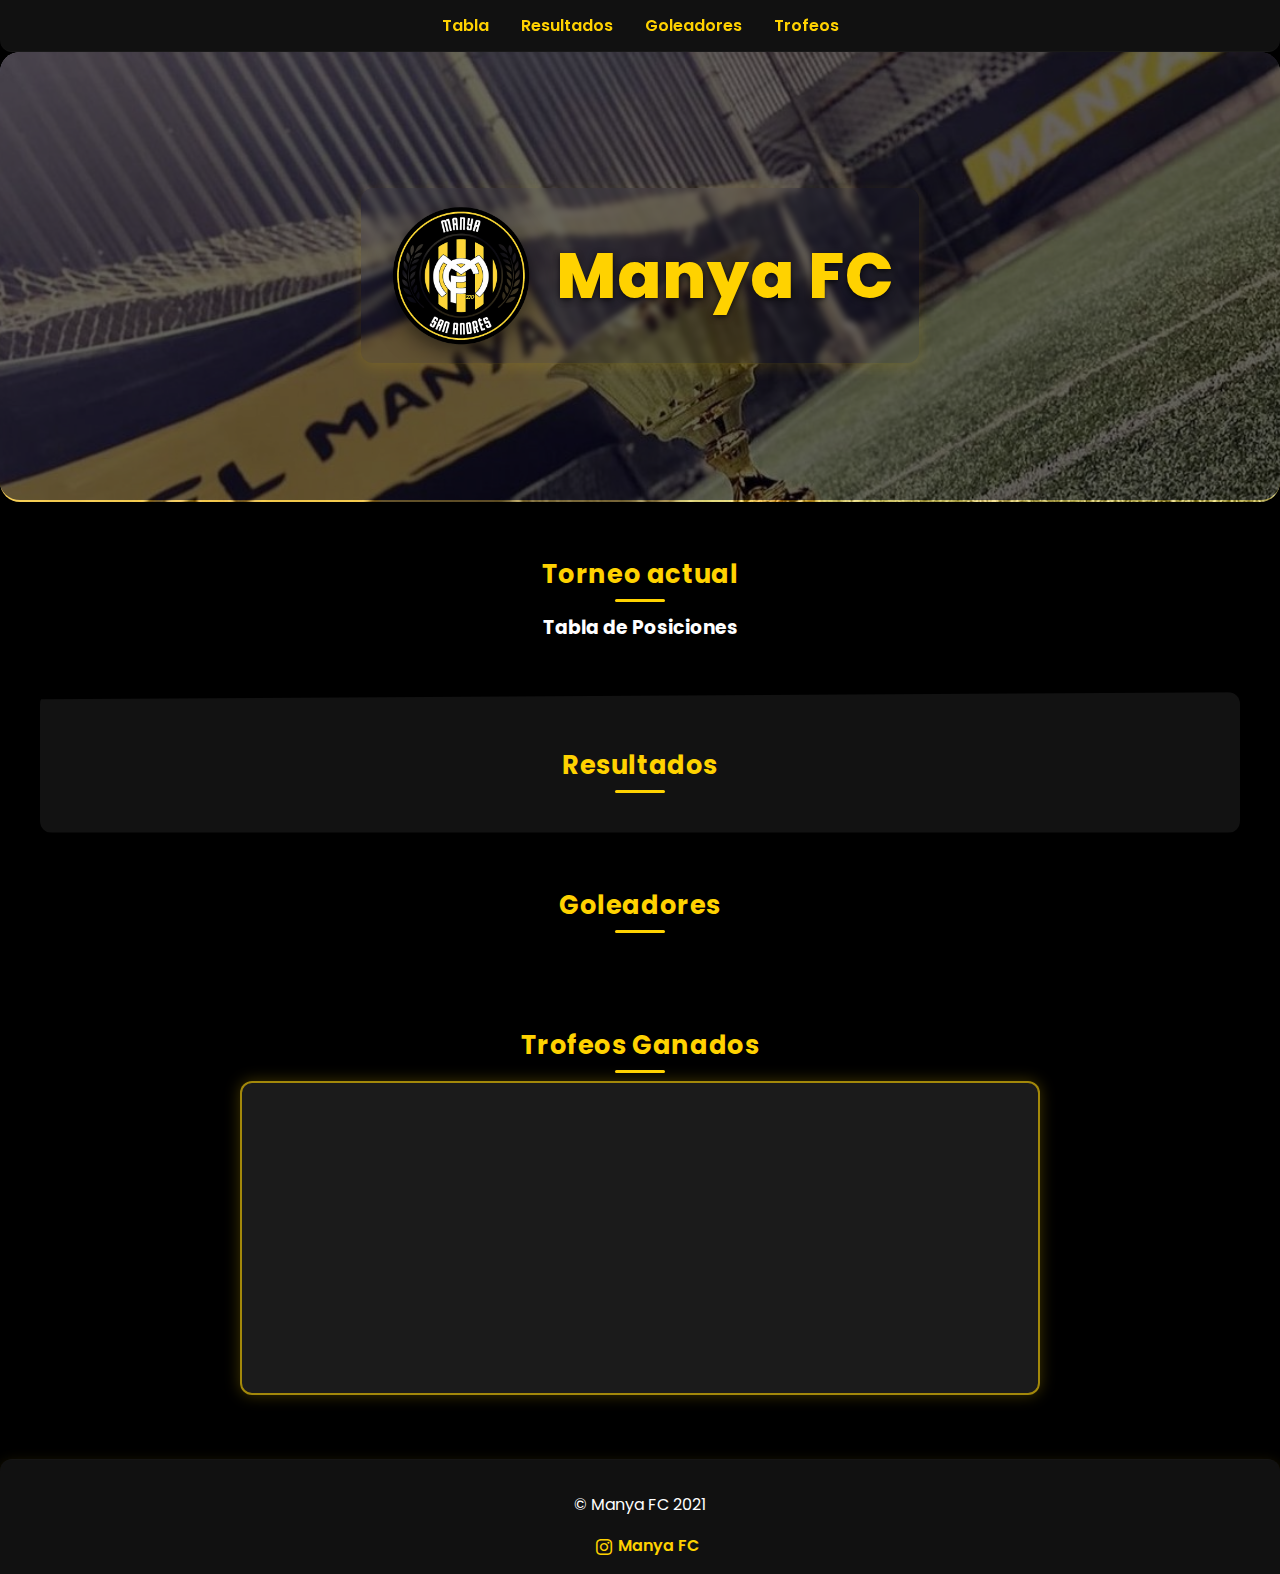
<file: index.html>
<!DOCTYPE html>
<html lang="es">

<head>
    <meta charset="UTF-8" />
    <meta name="viewport" content="width=device-width, initial-scale=1.0" />
    <title>Manya FC</title>
    <link rel="icon" type="image/png" href="img/escudov3.png">
    <link rel="stylesheet" href="css/styles.css">
    <link href="https://fonts.googleapis.com/css2?family=Poppins:wght@400;600;800&display=swap" rel="stylesheet">
    <link rel="stylesheet" href="https://cdn.jsdelivr.net/npm/bootstrap-icons@1.13.1/font/bootstrap-icons.min.css">

</head>

<body>

    <!-- NAVBAR -->
    <header class="navbar">
        <nav>
            <ul>
                <li><a href="#tabla">Tabla</a></li>
                <li><a href="#resultados">Resultados</a></li>
                <li><a href="#goleadores">Goleadores</a></li>
                <li><a href="#trofeos">Trofeos</a></li>
            </ul>
        </nav>
    </header>

    <!-- HERO -->
    <section class="hero">
        <div class="hero-content">
            <img src="img/escudov3.png" alt="Escudo Manya FC" class="escudo">
            <h1>Manya FC</h1>
        </div>
    </section>

    <!-- TABLA -->
    <section id="tabla" class="section">
        <h2>Torneo actual</h2>
        <h3>Tabla de Posiciones</h3>

        <div class="table-wrap">
            <table id="tabla-posiciones" class="table">
                <!-- Se completa con JS -->
            </table>
        </div>
    </section>

    <!-- RESULTADOS -->
    <section id="resultados" class="section skewed">
        <h2>Resultados</h2>
        <div id="lista-resultados">
            <!-- Se completa con JS -->
        </div>
    </section>

    <!-- GOLEADORES -->
    <section id="goleadores" class="section">
        <h2>Goleadores</h2>
        <div id="lista-goleadores">
            <!-- Se completa con JS (mismo formato que resultados) -->
        </div>
    </section>

    <!-- TROFEOS (CAROUSEL) -->
    <section id="trofeos" class="section">
        <h2>Trofeos Ganados</h2>
        <div class="carousel">
            <div class="carousel-inner" id="carousel-inner">
                <!-- Se completa con JS -->
            </div>
            <div class="carousel-footer" id="carousel-footer"></div>
        </div>
    </section>

    <!-- FOOTER -->
    <footer>
        <p>© Manya FC 2021</p>
        <a href="https://instagram.com/manyafc__" target="_blank" rel="noopener" class="bi bi-instagram">Manya
            FC</a>
    </footer>

    <script src="js/main.js" defer></script>

</body>

</html>
</file>
<file: css/styles.css>
/* --------------------
BASE
-------------------- */
:root {
    --black: #000;
    --bg-nav: #111;
    --yellow: #ffd200;
    --white: #fff;
    --gray-dark: #1a1a1a;
    --section-bg: rgba(30, 30, 30, 0.9);
    /* fondo sutil de secciones */
}

* {
    box-sizing: border-box;
}

body {
    margin: 0;
    font-family: 'Poppins', sans-serif;
    background: var(--black);
    color: var(--white);
    -webkit-font-smoothing: antialiased;
    -moz-osx-font-smoothing: grayscale;
}

/* --------------------
NAVBAR
-------------------- */
.navbar {
    position: sticky;
    top: 0;
    background: var(--bg-nav);
    padding: 0.8rem 1rem;
    z-index: 1000;
    border-bottom: 1px solid rgba(255, 255, 255, 0.03);
    border-radius: 0 0 12px 12px;
}

.navbar ul {
    list-style: none;
    display: flex;
    justify-content: center;
    gap: 2rem;
    margin: 0;
    padding: 0;
    flex-wrap: wrap;
}

.navbar a {
    text-decoration: none;
    color: var(--yellow);
    font-weight: 600;
    transition: color 0.25s ease, transform 0.15s;
}

.navbar a:hover {
    color: var(--white);
    transform: translateY(-2px);
}

/* --------------------
HERO / PARALLAX
-------------------- */
.hero {
    min-height: 50vh;
    display: flex;
    align-items: center;
    justify-content: center;
    position: relative;
    background-image: url("../img/herosectionv2.jpg");
    background-size: cover;
    background-position: center;
    background-attachment: fixed;
    text-align: center;
    overflow: hidden;
    border-radius: 20px; /* bordes redondeados */
    box-shadow: 0 4px 12px rgba(0,0,0,0.4); /* opcional para dar profundidad */
    border-bottom: 2px solid rgba(255,210,0,0.3); /* línea sutil debajo */
}


.hero::before {
    content: "";
    position: absolute;
    inset: 0;
    background: rgba(0, 0, 0, 0.6);
    z-index: 0;
}

.hero-content {
    position: relative;
    z-index: 1;
    display: flex;
    align-items: center;
    gap: 1.2rem;
    background: rgba(255, 255, 255, 0.02);
    padding: 0.8rem 1.6rem;
    border-radius: 12px;
    backdrop-filter: blur(3px);
    flex-wrap: wrap;
    transition: transform 0.3s ease, box-shadow 0.3s ease;
    box-shadow: 0 4px 15px rgba(255, 210, 0, 0.15);
    /* sombra suave */
}

.hero-content:hover {
    transform: scale(1.02);
}

.escudo {
    width: 120px;
    height: auto;
    flex-shrink: 0;
    filter: drop-shadow(0 6px 12px rgba(0, 0, 0, 0.6));
}

h1 {
    font-size: 3rem;
    color: var(--yellow);
    font-weight: 800;
    margin: 0;
    letter-spacing: 1px;
    text-shadow: 0 2px 6px rgba(0, 0, 0, 0.7);
}

/* --------------------
SECCIONES
-------------------- */
.section {
    padding: 2rem 1rem;
    text-align: center;
    max-width: 1200px;
    margin: 0 auto;
    background: transparent;
    border-radius: 12px;
    /* box-shadow: 0 4px 15px rgba(255, 210, 0, 0.08); */
}

.section.skewed {
    background: rgba(20,20,20,0.9);
    padding: 2rem 1rem;
    clip-path: polygon(0 5%, 100% 0%, 100% 100%, 0% 100%);
}

h2 {
    color: var(--yellow);
    margin-bottom: 1rem;
    font-size: 1.6rem;
    letter-spacing: 0.6px;
    position: relative;
}

/* línea dorada antes de cada título */
h2::before {
    content: "";
    position: absolute;
    left: 50%;
    transform: translateX(-50%);
    bottom: -8px;
    width: 50px;
    height: 3px;
    background: var(--yellow);
    border-radius: 2px;
}

/* --------------------
TABLA
-------------------- */
.table-wrap {
    width: 100%;
    display: flex;
    justify-content: center;
    padding: 0 1rem;
    overflow-x: auto;
}

.table {
    width: 100%;
    max-width: 900px;
    border-collapse: collapse;
    background: var(--gray-dark);
    border-radius: 12px;
    overflow: hidden;
    min-width: 700px;
    transition: transform 0.2s ease;
}

.table th,
.table td {
    border: 1px solid rgba(255, 210, 0, 0.2);
    padding: 10px 12px;
    text-align: center;
    font-size: 0.95rem;
    transition: background 0.25s ease;
}

.table th {
    background: var(--yellow);
    color: #000;
    font-weight: 700;
}

.table tbody tr:hover {
    background: rgba(255, 210, 0, 0.2);
}

/* Resultados / Goleadores */
.resultado {
    margin: 0.4rem auto;
    background: rgba(255, 210, 0, 0.06);
    padding: 0.6rem 0.8rem;
    border-radius: 8px;
    max-width: 900px;
    text-align: left;
    display: flex;
    align-items: center;
    justify-content: center;
    gap: 0.6rem;
    font-weight: 500;
    transition: background 0.3s ease;
}

.resultado:hover {
    background: rgba(255, 210, 0, 0.15);
}

.resultado strong {
    color: var(--yellow);
    margin-right: 0.4rem;
}

/* --------------------
CAROUSEL
-------------------- */
.carousel {
    position: relative;
    width: 90%;
    max-width: 800px;
    margin: auto;
    overflow: hidden;
    border-radius: 12px;
    background: var(--section-bg); /* solo el carousel tiene fondo gris oscuro translúcido */
    padding: 0.5rem;
    border: 2px solid rgba(255, 210, 0, 0.6);
    box-shadow: 0 0 15px rgba(255, 210, 0, 0.25);
}

.carousel-inner {
    position: relative;
    width: 100%;
    height: 280px; /* mantener altura */
}

.carousel-inner img {
    position: absolute;
    top: 0;
    left: 0;
    width: 100%;
    height: 100%;
    object-fit: contain;
    background: transparent;
    opacity: 0;
    transition: opacity 0.7s ease-in-out;
}

.carousel-inner img.active {
    opacity: 1;
    z-index: 1;
}


.carousel-footer {
    text-align: center;
    margin-top: 0.9rem;
    color: var(--white);
    font-weight: 1000;
}

/* --------------------
FOOTER
-------------------- */
footer {
    text-align: center;
    padding: 1rem;
    background: var(--bg-nav);
    margin-top: 2rem;
    border-top: 1px solid rgba(255, 255, 255, 0.02);
    border-radius: 12px 12px 0 0;
    box-shadow: 0 4px 15px rgba(255, 210, 0, 0.15);
    /* sombra suave */
}

footer a {
    color: var(--yellow);
    margin-left: 1rem;
    text-decoration: none;
    font-weight: 600;
}

footer a.bi-instagram::before {
    margin-right: 0.4rem;
    vertical-align: middle;
}

/* --------------------
MEDIA QUERIES
-------------------- */
@media (min-width: 1024px) {
    h1 {
        font-size: 4rem;
    }

    .escudo {
        width: 150px;
    }

    .table th,
    .table td {
        font-size: 1rem;
        padding: 12px 14px;
    }
}

@media (max-width: 768px) {
    .hero {
        background-attachment: scroll;
    }

    .hero::before {
        background: rgba(0, 0, 0, 0.68);
    }

    .hero-content {
        flex-direction: column;
        padding: 1rem 1.2rem;
    }

    .escudo {
        width: 100px;
    }

    h1 {
        font-size: 2.4rem;
    }

    .table {
        min-width: 650px;
    }
}

@media (max-width: 480px) {
    .navbar ul {
        gap: 0.9rem;
    }

    .nav-action {
        display: none;
    }

    .escudo {
        width: 80px;
    }

    h1 {
        font-size: 2rem;
    }

    .table {
        min-width: 600px;
    }

    .table th,
    .table td {
        padding: 8px;
        font-size: 0.85rem;
    }
}

@media (max-width: 350px) {
    h1 {
        font-size: 1.6rem;
    }

    .escudo {
        width: 68px;
    }

    .table {
        min-width: 520px;
    }

    .table th,
    .table td {
        padding: 6px;
        font-size: 0.75rem;
    }
}
</file>
